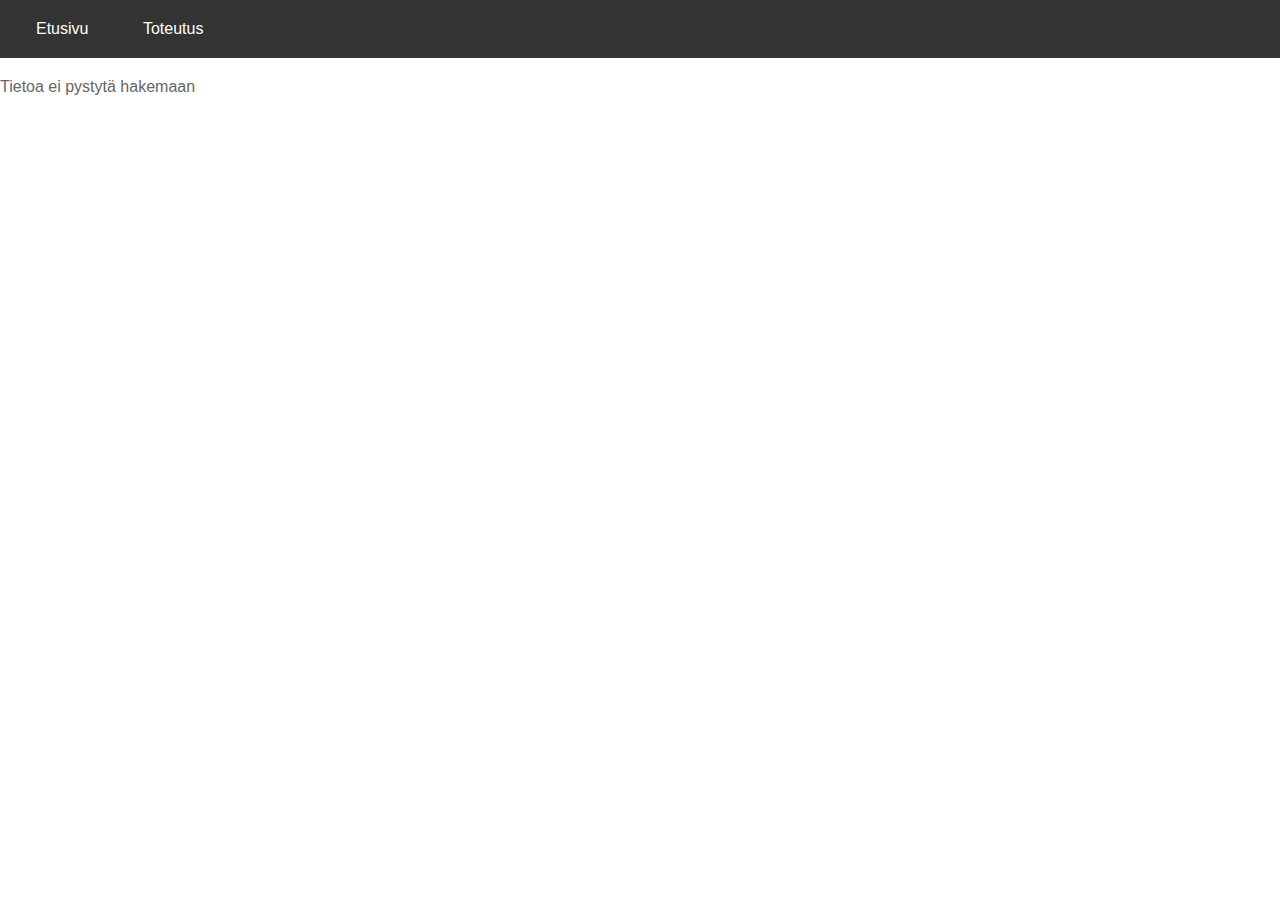
<file: Teht 1-2/index.html>
<!DOCTYPE html>
<html lang="fi">
<head>  
  <meta charset="utf-8">
  <meta name="viewport" content="width=device-width, initial-scale=1.0">
  <title>Toteutuksen tiedot</title>  
  <link rel="stylesheet" href="styles.css"> <!--Tyylitiedosto-->
</head>
<body>
  <!--Nav palkki-->
  <nav>
    <ul>
      <li><a href="index.html">Etusivu</a></li>
      <li><a href="toteutus.html">Toteutus</a></li>
    </ul>
  </nav>
  <!--Haku ja linkitys-->
  <div id="vastaus"></div> <!-- Tähän tiedot haetaan ja tulostetaan -->
  <script src="etusivu.js"></script> <!-- JavaScript-tiedoston linkitys -->
</body>
</html>
</file>
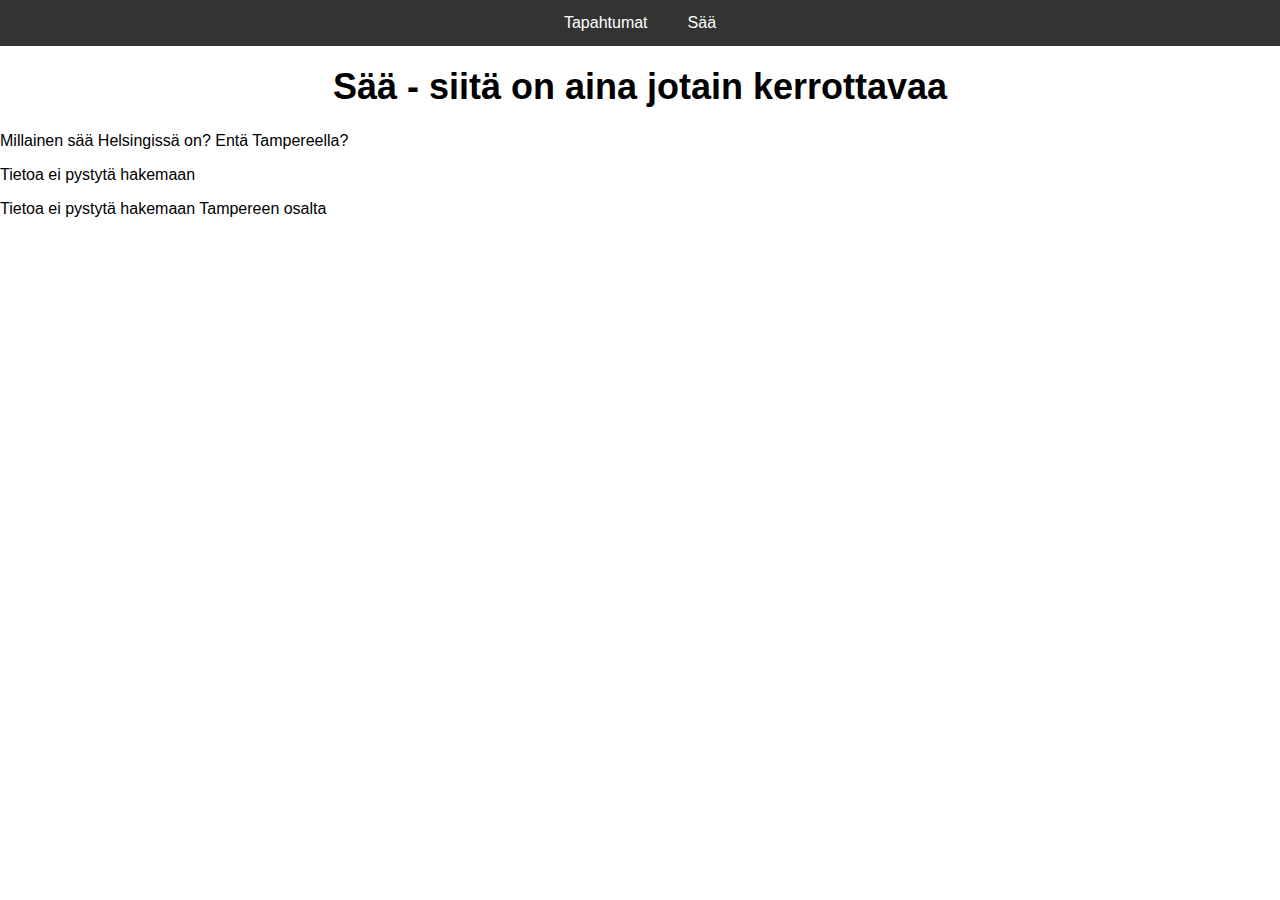
<file: Teht3/index.html>
<!DOCTYPE html>
<html lang="fi">
<head>
    <meta charset="UTF-8">
    <meta name="viewport" content="width=device-width, initial-scale=1.0">
    <title>Sää tiedot</title>
    <link rel="stylesheet" href="styles.css"> <!--Tyylitiedosto-->
</head>
<body>
    <!--Navi palkki-->
    <nav>
        <ul>
            <li><a href="tapahtumat.html">Tapahtumat</a></li>
            <li><a href="saa.html">Sää</a></li>
        </ul>
    </nav>
    <!--Otsikot-->
    <header>
        <h1>Sää - siitä on aina jotain kerrottavaa</h1>
        <p>Millainen sää Helsingissä on? Entä Tampereella?</p>
    </header>
    <div id="vastaus"></div> <!-- Tähän tiedot haetaan ja tulostetaan-->
    <script src="saa.js"></script> <!--Javascript tiedoston linkitys-->
</body>
</html>
</file>
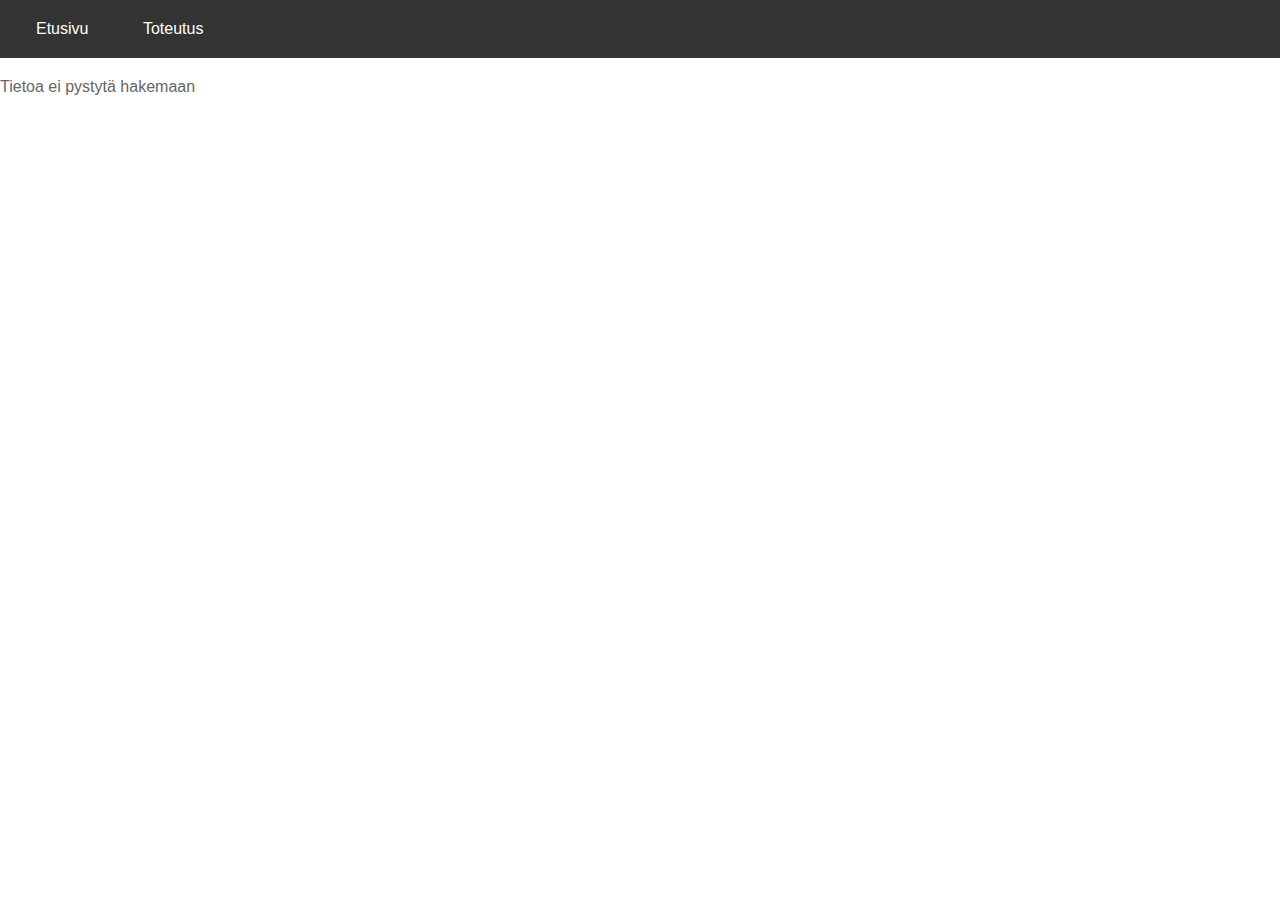
<file: Teht 1-2/toteutus.html>
<!DOCTYPE html>
<html lang="fi">
<head>
    <meta charset="utf-8">
    <meta name="viewport" content="width=device-width, initial-scale=1.0">
    <title>Toteutuksen tiedot</title>
    <link rel="stylesheet" href="styles.css"> <!--Tyylitiedosto-->
</head>
<body>
    <!--Nav palkki-->
    <header>
        <nav>
            <ul>
                <li><a href="index.html">Etusivu</a></li>
                <li><a href="toteutus.html">Toteutus</a></li>
            </ul>
        </nav>
    </header>
    <main>
        <div id="vastaus"></div> <!--Tähän tiedot haetaan ja tulostetaan-->
    </main>
    <script src="toteutus.js"></script> <!--JavaScript-tiedoston linkitys-->
</body>
</html>
</file>
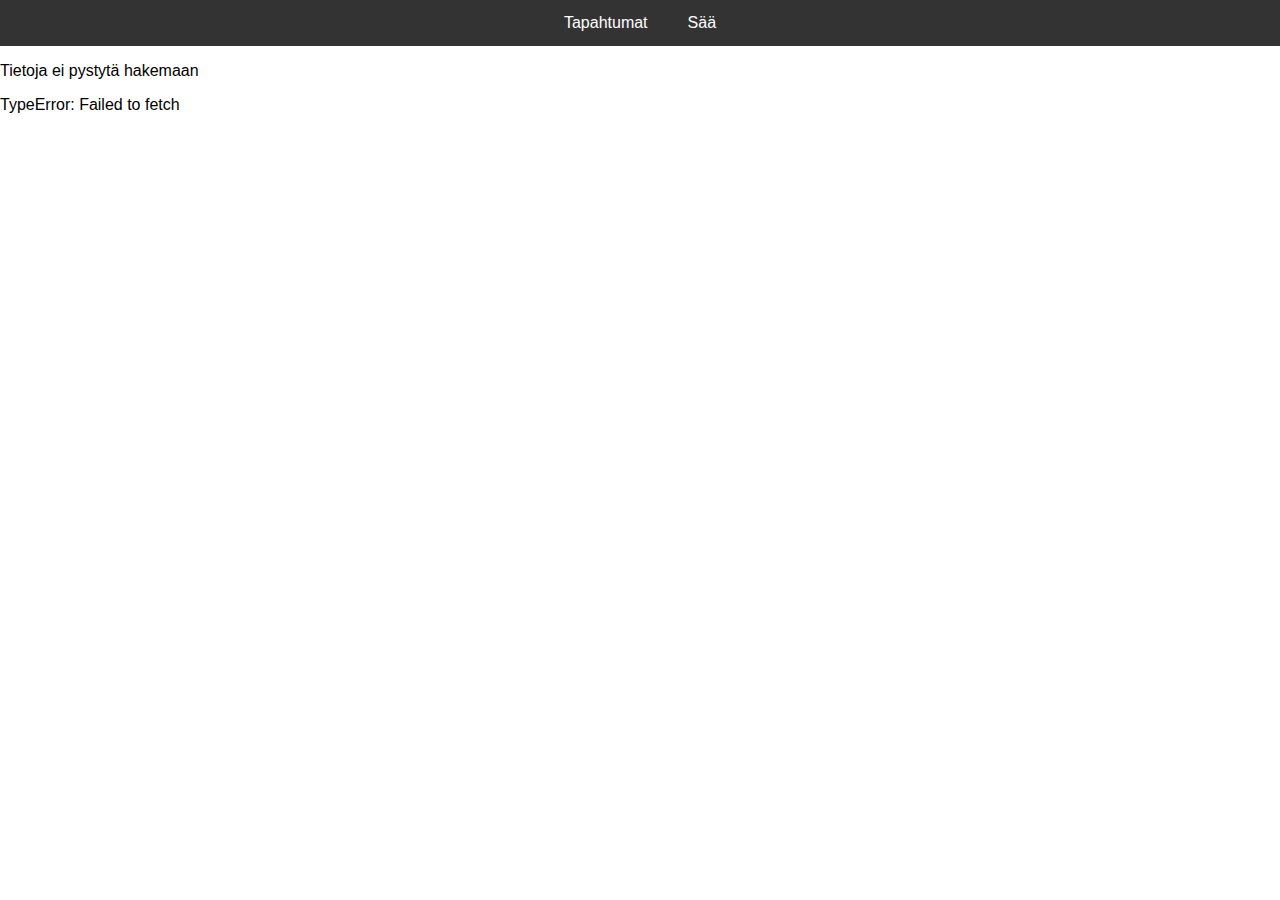
<file: Teht3/tapahtumat.html>
<!DOCTYPE html>
<html lang="fi">
<head>
    <meta charset="UTF-8">
    <meta name="viewport" content="width=device-width, initial-scale=1.0">
    <title>Tampereen tapahtumat</title>
    <link rel="stylesheet" href="styles.css"> <!--Tyylitiedosto-->
</head>
<body>
    <nav>
        <ul>
            <li><a href="tapahtumat.html">Tapahtumat</a></li>
            <li><a href="saa.html">Sää</a></li>
        </ul>
    </nav>
    <header>
    </header>
    <div id="vastaus"></div> <!-- Tähän tiedot haetaan ja tulostetaan-->
    <script src="tapahtumat.js"></script> <!--Javascript tiedoston linkitys-->
</body>
</html>
</file>
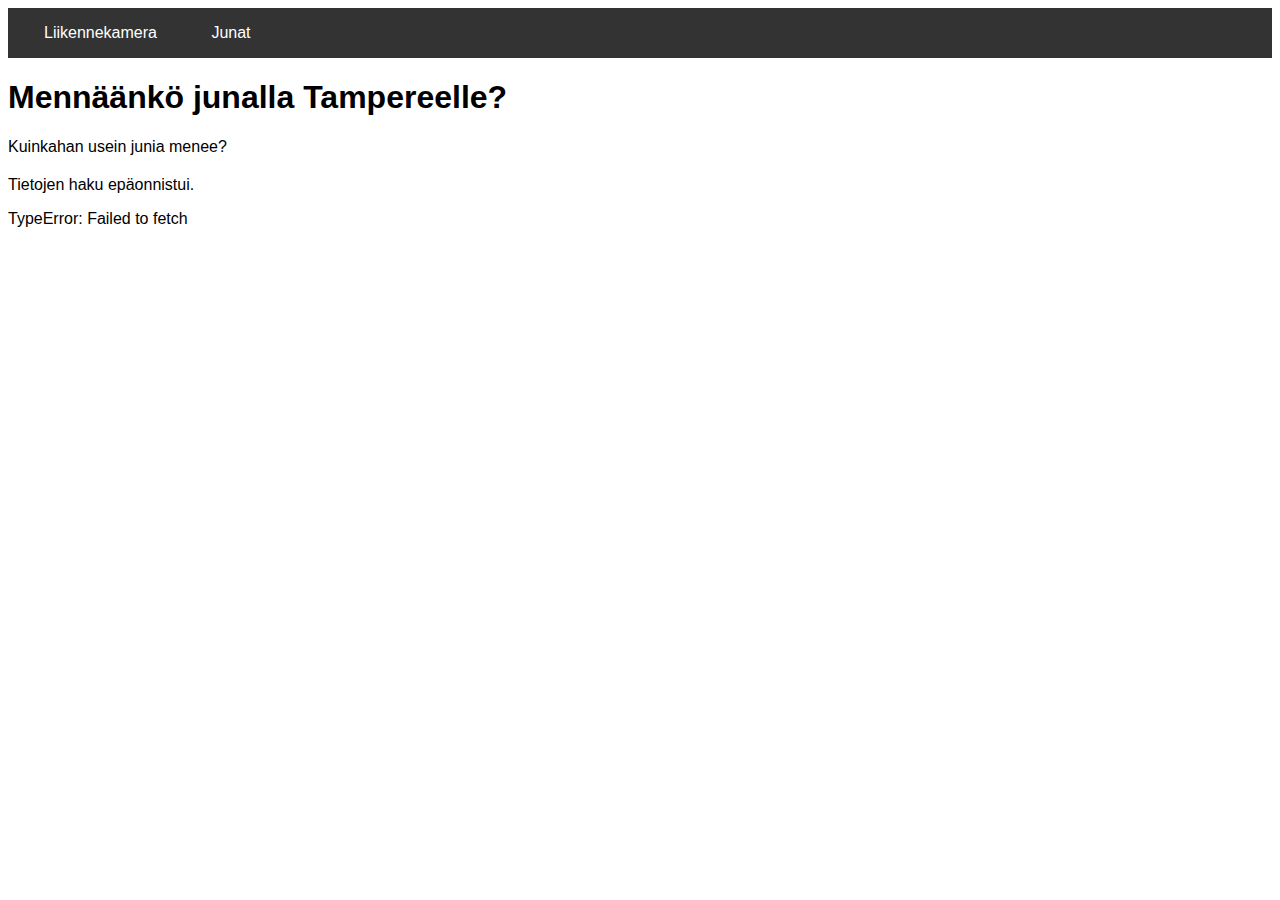
<file: Teht4/junat.html>
<!DOCTYPE html>
<html lang="fi">
<head>
    <meta charset="UTF-8">
    <meta name="viewport" content="width=device-width, initial-scale=1.0">
    <title>Juna aikataulut Tampereelle</title>
    <link rel="stylesheet" href="styles.css"> <!--CSS-tiedoston linkitys-->
</head>
<body>
    <!--Navi palkki-->
    <nav>
        <ul>
            <li><a href="liikennekamera.html">Liikennekamera</a></li>
            <li><a href="junat.html">Junat</a></li>
        </ul>
    </nav>
    <!--Sivun otsikot-->
    <header>
        <h1>Mennäänkö junalla Tampereelle?</h1>
        <p>Kuinkahan usein junia menee?</p>
    </header>
    <div id="junat"></div>
    <!--JavaScript koodi-->
    <script>
        // Haetaan Tampereen junat
        fetch('https://rata.digitraffic.fi/api/v1/live-trains/station/tpe?departing_trains=10&include_nonstopping=false')
        .then(response => response.json())
        .then(data => {
            console.log("Junadata: ", data); // Tarkistetaan data konsolista

            // Kutsutaan funktiota, joka käsittelee junadata
            naytaJunat(data);
        })
        .catch(error => {
            document.getElementById("junat").innerHTML = "<p>Tietojen haku epäonnistui.</p>" + error; //Teksti, jos koodissa virhe
        });

        function naytaJunat(data) {
            var teksti = "";  // Tyhjä muuttuja, johon lisätään junatiedot

            // Käydään läpi jokainen juna
            for (var i = 0; i < data.length; i++) {
                // Käydään läpi aikataulutiedot
                for (var j = 0; j < data[i].timeTableRows.length; j++) {

                    // Tarkistetaan, onko asema Tampere (TPE) ja onko kyseessä lähtö (DEPARTURE)
                    if (data[i].timeTableRows[j].stationShortCode == "TPE" && data[i].timeTableRows[j].type == "DEPARTURE") {
                        
                        // Tarkistetaan, onko juna pitkän matkan juna
                        if (data[i].trainCategory == "Long-distance") {

                            // Saadaan lähtöasema (indeksi 0)
                            var lahtoasema = "Helsingistä"; // Muutetaan HKI Helsingiksi

                            // Saadaan määränpää (viimeinen indeksi)
                            var vika = data[i].timeTableRows.length - 1;
                            var maaranpaa = "Tampereelle"; // Muutetaan TRE Tampereeksi

                            // Päivämäärä ja aika
                            var pvmLahdot = data[i].timeTableRows[0].scheduledTime; // Lähtöpäivämäärä
                            var aikaLahdot = pvmLahdot.substr(0, 10) + " kello: " + pvmLahdot.substr(11, 5); // Lähtöaika

                            var pvmSaapuu = data[i].timeTableRows[j].scheduledTime; // Saapumispäivämäärä
                            var aikaSaapuu = pvmSaapuu.substr(0, 10) + " kello: " + pvmSaapuu.substr(11, 5); // Saapumisaika

                            // Luodaan HTML-esitys tiedoista
                            teksti += "<div class='juna-info'>";
                            teksti += "<strong>Juna nro: " + data[i].trainNumber + "</strong><br>";  // Juna nro lihavoituna
                            teksti += "Junan tyyppi: " + data[i].trainType + "<br>";  // Junatyyppi
                            teksti += "Lähtee " + lahtoasema + " " + aikaLahdot + ". "; // Mistä juna lähtee ja aikaleima
                            teksti += "Saapuu " + maaranpaa + " " + aikaSaapuu + "<br>"; // Mihin se saapuu ja aikaleima
                            teksti += "</div>";
                            teksti += "<hr>"; // Viiva junien väliin
                        }
                    }
                }
            }

            // Näytetään tulokset HTML:ssä
            document.getElementById("junat").innerHTML = teksti;
        }
    </script>
</body>
</html>
</file>
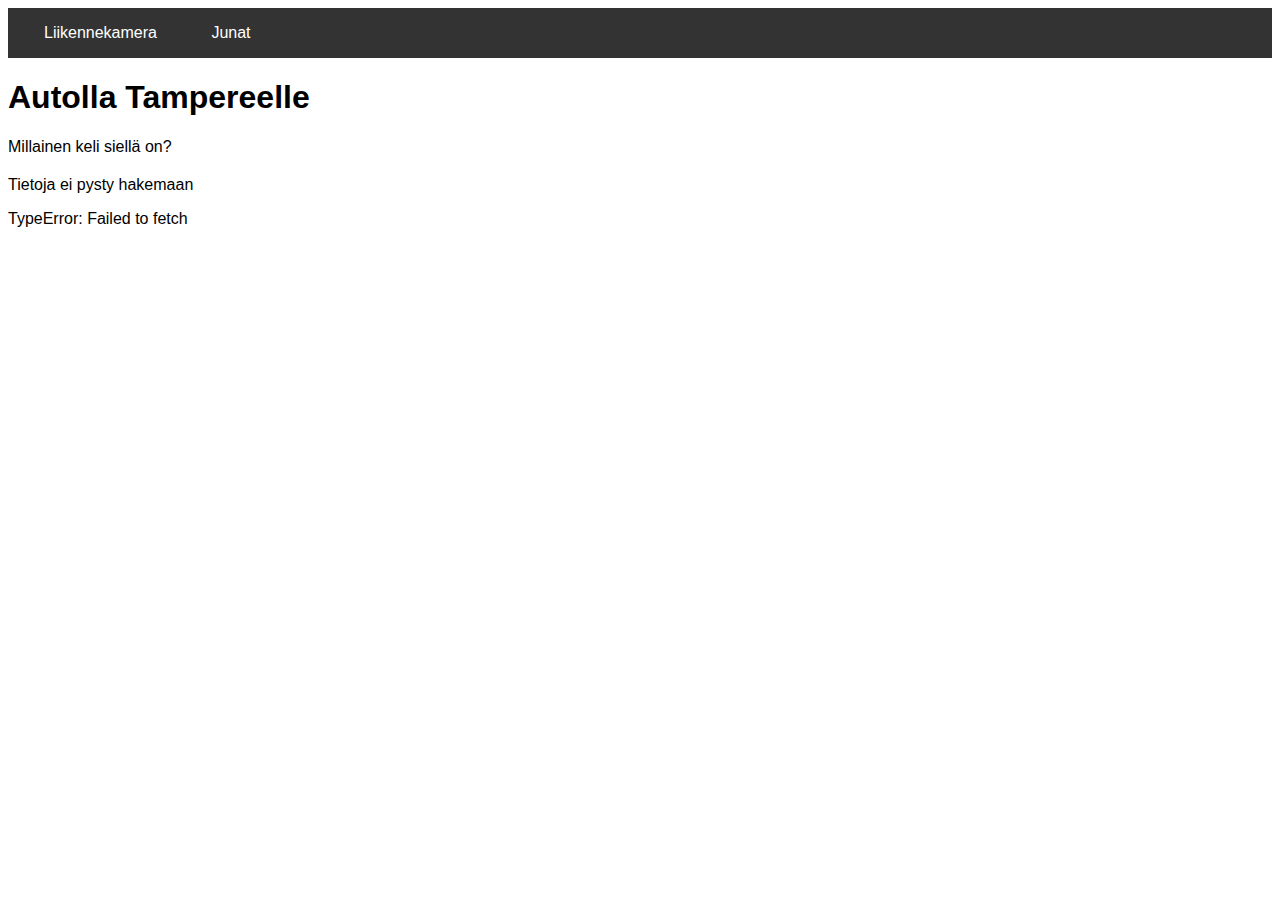
<file: Teht4/liikennekamera.html>
<!DOCTYPE html>
<html lang="fi">
<head>
    <meta charset="UTF-8">
    <meta name="viewport" content="width=device-width, initial-scale=1.0">
    <title>Liikennekamera tiedot Tampereella</title>
    <link rel="stylesheet" href="styles.css">
</head>
<body>
    <!--Navi palkki-->
    <nav>
        <ul>
            <li><a href="liikennekamera.html">Liikennekamera</a></li>
            <li><a href="junat.html">Junat</a></li>
        </ul>
    </nav>
    <!--Sivun otsikot-->
    <header>
        <h1>Autolla Tampereelle</h1>
        <p>Millainen keli siellä on?</p>
    </header>
    <div id="vastaus"></div>
    <!--JavaScript koodi-->
    <script>
        fetch('https://tie.digitraffic.fi/api/weathercam/v1/stations/C04507/data')
        .then(function (response) {
            return response.json();
        })
        .then(function(data) {
            console.log("Saapuva data: ", data); // Tulostetaan data tarkistusta varten
            liikennekamera(data); // Käsitellään data liikennekamera-funktiossa
            })
        .catch(function(error) {
            document.getElementById("vastaus").innerHTML =
            "<p>Tietoja ei pysty hakemaan</p>" + error;
        });

        function liikennekamera(data) {
            var teksti = "";

            // Tarkistetaan, että data sisältää presets-taulukon
            if (data && data.presets && Array.isArray(data.presets)) {
            for (var i = 0; i < data.presets.length; i++) {
                teksti += "<h3>Kamera ID: " + data.presets[i].id + "</h3>"; //En saanut kuvia toimimaan
                teksti += "<p>Mitattu aika: " + data.presets[i].measuredTime + "</p>";//Mittausaika
            }
            } else {
                teksti += "<p>Ei löydy kameradataa.</p>"; //Virhekoodin teksti
            }
            // Näytetään tulokset HTML:ssä
            document.getElementById("vastaus").innerHTML = teksti;
        }
    </script>
</body>
</html>
</file>
<file: Teht 1-2/styles.css>
/* Yleiset tyylit */
body {
    font-family: Arial, sans-serif;
    line-height: 1.6;
    margin: 0;
    padding: 0;
    background-color: #ffffff;
  }
  
  /* Navigaation tyyli */
  nav {
    background-color: #333;
    padding: 1em;
  }
  
  nav ul {
    list-style-type: none;
    margin: 0;
    padding: 0;
    overflow: hidden;
  }
  
  nav ul li {
    display: inline;
    margin-right: 10px;
  }
  
  nav ul li a {
    color: white;
    text-decoration: none;
    padding: 14px 20px;
  }
  
  nav ul li a:hover {
    background-color: #575757;
  }
  
  /* Otsikot ja sisältö */
  h1, h2, h3 {
    color: #333;
  }
  
  p {
    color: #666;
    margin-bottom: 1.5em;
  }
  
  img {
    max-width: 100%;
    height: auto;
  }
  
  /* Footer-tyyli */
  footer {
    background-color: #333;
    color: white;
    text-align: center;
    padding: 1em 0;
    position: fixed;
    bottom: 0;
    width: 100%;
  }
  /* Responsiivinen navigaatio pienille laitteille */
@media (max-width: 768px) {
  nav ul {
      flex-direction: column; /* Muuttaa navigoinnin pystysuuntaiseksi */
  }

  nav ul li {
      width: 100%; /* Asettaa linkit täyteen leveyteen pienemmillä näytöillä */
  }

  header h1 {
      font-size: 24px; /* Pienempi fonttikoko pienillä näytöillä */
  }

  #vastaus {
      padding: 10px;
  }
}

/* Responsiivisuus tableteille */
@media (max-width: 1024px) {
  header h1 {
      font-size: 28px;
  }

  #vastaus {
      padding: 15px;
  }
}
</file>
<file: Teht3/styles.css>
/* Perustyyli kaikille laitteille */
body {
  font-family: Arial, sans-serif;
  margin: 0;
  padding: 0;
}
/* Navipalkin muokkausta varten */
nav ul {
  list-style-type: none;
  margin: 0;
  padding: 0;
  display: flex;
  justify-content: center;
  background-color: #333;
}

nav ul li {
  margin: 0;
  padding: 0;
}

nav ul li a {
  display: block;
  padding: 14px 20px;
  text-align: center;
  color: white;
  text-decoration: none;
}

nav ul li a:hover {
  background-color: #111;
}

/* Otsikkotyyli */
header h1 {
  text-align: center;
  margin-top: 20px;
  font-size: 36px;
}

/* Responsiivinen navigaatio pienille laitteille */
@media (max-width: 768px) {
  nav ul {
      flex-direction: column; /* Muuttaa navigoinnin pystysuuntaiseksi */
  }

  nav ul li {
      width: 100%; /* Asettaa linkit täyteen leveyteen pienemmillä näytöillä */
  }

  header h1 {
      font-size: 24px; /* Pienempi fonttikoko pienillä näytöillä */
  }

  #vastaus {
      padding: 10px;
  }
}

/* Responsiivisuus tableteille */
@media (max-width: 1024px) {
  header h1 {
      font-size: 28px;
  }

  #vastaus {
      padding: 15px;
  }
}
</file>
<file: Teht4/styles.css>
/* Yleiset tyylit */
body {
    font-family: Arial, sans-serif;
}

header {
    margin-bottom: 20px;
}
/*Navigointipalkki */
nav {
    background-color: #333;
    padding: 1em;
}
  
nav ul {
    list-style-type: none;
    margin: 0;
    padding: 0;
    overflow: hidden;
}
  
nav ul li {
    display: inline;
    margin-right: 10px;
}
  
nav ul li a {
    color: white;
    text-decoration: none;
    padding: 14px 20px;
}
  
nav ul li a:hover {
    background-color: #575757;
}
/* Responsiivinen navigaatio pienille laitteille */
@media (max-width: 768px) {
    nav ul {
        flex-direction: column; /* Muuttaa navigoinnin pystysuuntaiseksi */
    }
  
    nav ul li {
        width: 100%; /* Asettaa linkit täyteen leveyteen pienemmillä näytöillä */
    }
  
    header h1 {
        font-size: 24px; /* Pienempi fonttikoko pienillä näytöillä */
    }
  
    #vastaus {
        padding: 10px;
    }
  }
  
  /* Responsiivisuus tableteille */
  @media (max-width: 1024px) {
    header h1 {
        font-size: 28px;
    }
  
    #vastaus {
        padding: 15px;
    }
  }
</file>
